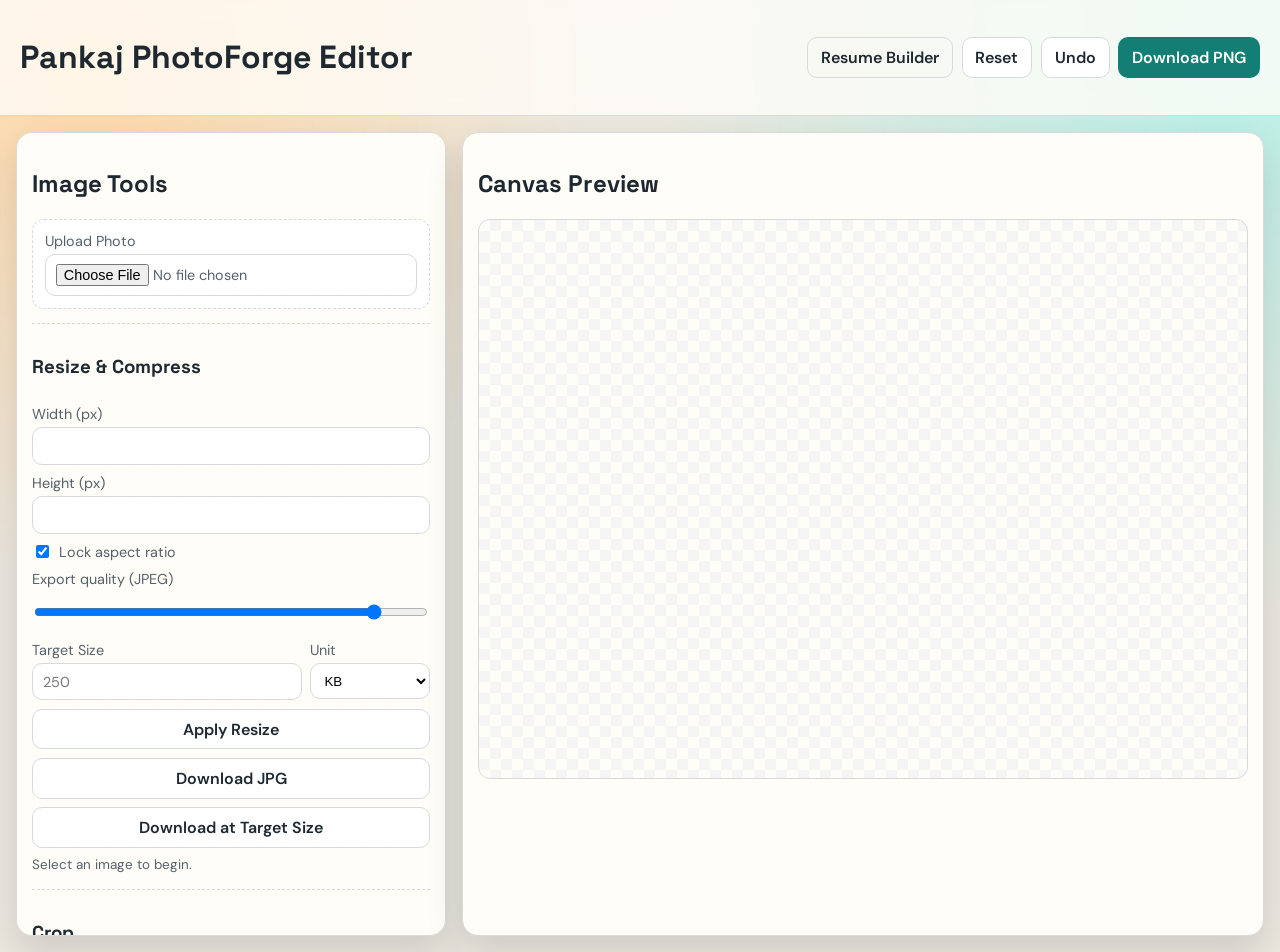
<file: photo-editor.html>
<!DOCTYPE html>
<html lang="en">
  <head>
    <meta charset="UTF-8" />
    <meta name="viewport" content="width=device-width, initial-scale=1.0" />
    <title>Pankaj PhotoForge Editor</title>
    <link rel="preconnect" href="https://fonts.googleapis.com" />
    <link rel="preconnect" href="https://fonts.gstatic.com" crossorigin />
    <link
      href="https://fonts.googleapis.com/css2?family=Space+Grotesk:wght@400;500;700&family=DM+Sans:wght@400;500;700&display=swap"
      rel="stylesheet"
    />
    <link rel="stylesheet" href="photo-editor.css" />
  </head>
  <body>
    <div class="noise" aria-hidden="true"></div>
    <header class="topbar">
      <h1>Pankaj PhotoForge Editor</h1>
      <div class="actions">
        <a class="btn ghost" href="index.html">Resume Builder</a>
        <button class="btn" id="resetBtn" type="button">Reset</button>
        <button class="btn" id="undoBtn" type="button">Undo</button>
        <button class="btn primary" id="downloadBtn" type="button">Download PNG</button>
      </div>
    </header>

    <main class="layout">
      <section class="panel controls">
        <h2>Image Tools</h2>

        <label class="upload">
          Upload Photo
          <input id="uploadInput" type="file" accept="image/*" />
        </label>

        <div class="control-group">
          <h3>Resize & Compress</h3>
          <label>
            Width (px)
            <input id="widthInput" type="number" min="32" step="1" />
          </label>
          <label>
            Height (px)
            <input id="heightInput" type="number" min="32" step="1" />
          </label>
          <label class="row">
            <input id="lockAspect" type="checkbox" checked />
            Lock aspect ratio
          </label>
          <label>
            Export quality (JPEG)
            <input id="qualityInput" type="range" min="0.2" max="1" step="0.01" value="0.92" />
          </label>
          <div class="target-size-grid">
            <label>
              Target Size
              <input id="targetSizeInput" type="number" min="1" step="1" placeholder="250" />
            </label>
            <label>
              Unit
              <select id="targetSizeUnit">
                <option value="KB">KB</option>
                <option value="MB">MB</option>
              </select>
            </label>
          </div>
          <button id="applyResize" class="btn" type="button">Apply Resize</button>
          <button id="downloadJpg" class="btn" type="button">Download JPG</button>
          <button id="downloadTarget" class="btn" type="button">Download at Target Size</button>
          <p id="sizeInfo" class="hint">Upload an image to see size details.</p>
        </div>

        <div class="control-group">
          <h3>Crop</h3>
          <p class="hint">Drag directly on the image to create crop selection. Use ratio preset and arrow keys for precision.</p>
          <label>
            Crop Ratio
            <select id="cropAspect">
              <option value="free">Free</option>
              <option value="1:1">1:1 Square</option>
              <option value="4:5">4:5 Portrait</option>
              <option value="3:4">3:4 Portrait</option>
              <option value="16:9">16:9 Wide</option>
            </select>
          </label>
          <button id="centerCrop" class="btn" type="button">Center Crop Preset</button>
          <div class="crop-arrows" aria-label="Move crop area">
            <button id="cropUp" class="btn" type="button">Up</button>
            <button id="cropLeft" class="btn" type="button">Left</button>
            <button id="cropRight" class="btn" type="button">Right</button>
            <button id="cropDown" class="btn" type="button">Down</button>
          </div>
          <button id="applyCrop" class="btn" type="button">Apply Crop</button>
          <button id="clearCrop" class="btn ghost" type="button">Clear Crop</button>
        </div>

        <div class="control-group">
          <h3>Rotate & Flip</h3>
          <div class="tool-grid">
            <button id="rotateLeft" class="btn" type="button">Rotate -90deg</button>
            <button id="rotateRight" class="btn" type="button">Rotate +90deg</button>
            <button id="flipH" class="btn" type="button">Flip Horizontal</button>
            <button id="flipV" class="btn" type="button">Flip Vertical</button>
          </div>
        </div>

        <div class="control-group">
          <h3>Enhance</h3>
          <label>Brightness <input id="brightness" type="range" min="-100" max="100" value="0" /></label>
          <label>Contrast <input id="contrast" type="range" min="-100" max="100" value="0" /></label>
          <label>Saturation <input id="saturation" type="range" min="-100" max="100" value="0" /></label>
          <label>Blur <input id="blur" type="range" min="0" max="8" value="0" step="0.1" /></label>
          <label>Sharpen <input id="sharpen" type="range" min="0" max="5" value="0" step="0.1" /></label>
          <button id="applyEnhance" class="btn" type="button">Apply Enhancements</button>
        </div>
      </section>

      <section class="panel preview">
        <h2>Canvas Preview</h2>
        <div class="canvas-wrap" id="canvasWrap">
          <canvas id="canvas" width="900" height="600"></canvas>
          <div id="cropRect" class="crop-rect hidden"></div>
        </div>
      </section>
    </main>

    <script src="photo-editor.js"></script>
  </body>
</html>
</file>
<file: photo-editor.css>
:root {
  --bg: #ece8df;
  --surface: #fffdf8;
  --ink: #1d2830;
  --muted: #55616b;
  --line: #d7d9dd;
  --accent: #137f74;
  --warn: #8f5f00;
  --shadow: 0 16px 36px rgba(18, 29, 38, 0.14);
}

* {
  box-sizing: border-box;
}

body {
  margin: 0;
  min-height: 100vh;
  color: var(--ink);
  font-family: "DM Sans", sans-serif;
  background:
    radial-gradient(circle at 7% 8%, #ffd9a8 0, transparent 34%),
    radial-gradient(circle at 96% 5%, #b7f0e7 0, transparent 38%),
    var(--bg);
}

h1,
h2,
h3 {
  font-family: "Space Grotesk", sans-serif;
}

.noise {
  position: fixed;
  inset: 0;
  pointer-events: none;
  opacity: 0.13;
  background-image:
    linear-gradient(to right, rgba(29, 40, 48, 0.06) 1px, transparent 1px),
    linear-gradient(to bottom, rgba(29, 40, 48, 0.05) 1px, transparent 1px);
  background-size: 26px 26px;
}

.topbar {
  position: sticky;
  top: 0;
  z-index: 20;
  display: flex;
  justify-content: space-between;
  align-items: center;
  gap: 1rem;
  padding: 1rem 1.25rem;
  border-bottom: 1px solid var(--line);
  backdrop-filter: blur(10px);
  background: color-mix(in oklab, var(--surface) 80%, transparent);
}

.actions {
  display: flex;
  gap: 0.55rem;
  flex-wrap: wrap;
  justify-content: flex-end;
}

.layout {
  padding: 1rem;
  display: grid;
  gap: 1rem;
  grid-template-columns: minmax(290px, 430px) minmax(420px, 1fr);
}

.panel {
  border: 1px solid var(--line);
  border-radius: 16px;
  background: color-mix(in oklab, var(--surface) 95%, white);
  box-shadow: var(--shadow);
  padding: 0.95rem;
}

.controls {
  max-height: calc(100vh - 6rem);
  overflow: auto;
}

.control-group {
  margin-top: 0.9rem;
  padding-top: 0.75rem;
  border-top: 1px dashed var(--line);
  display: grid;
  gap: 0.55rem;
}

label {
  display: flex;
  flex-direction: column;
  gap: 0.26rem;
  color: var(--muted);
  font-size: 0.9rem;
}

.row {
  flex-direction: row;
  align-items: center;
  gap: 0.4rem;
}

input,
button {
  font: inherit;
}

input[type="number"],
input[type="file"],
input[type="range"],
select {
  border: 1px solid var(--line);
  border-radius: 10px;
  padding: 0.55rem 0.6rem;
  background: #fff;
}

.upload {
  border: 1px dashed var(--line);
  border-radius: 12px;
  background: #fff;
  padding: 0.75rem;
}

.btn {
  border-radius: 10px;
  border: 1px solid var(--line);
  padding: 0.54rem 0.8rem;
  background: #fff;
  cursor: pointer;
  color: var(--ink);
  font-weight: 600;
  text-decoration: none;
  display: inline-flex;
  align-items: center;
  justify-content: center;
  min-height: 40px;
}

.btn.primary {
  background: var(--accent);
  color: #fff;
  border-color: transparent;
}

.btn.ghost {
  background: transparent;
}

.tool-grid {
  display: grid;
  grid-template-columns: 1fr 1fr;
  gap: 0.5rem;
}

.target-size-grid {
  display: grid;
  grid-template-columns: 1fr 120px;
  gap: 0.5rem;
}

.crop-arrows {
  display: grid;
  grid-template-columns: 1fr 1fr;
  gap: 0.5rem;
}

.hint {
  margin: 0;
  color: var(--muted);
  font-size: 0.84rem;
  line-height: 1.36;
}

.preview {
  overflow: auto;
}

.canvas-wrap {
  margin-top: 0.7rem;
  border: 1px solid var(--line);
  border-radius: 12px;
  min-height: 560px;
  background:
    linear-gradient(45deg, #f5f5f5 25%, transparent 25%),
    linear-gradient(-45deg, #f5f5f5 25%, transparent 25%),
    linear-gradient(45deg, transparent 75%, #f5f5f5 75%),
    linear-gradient(-45deg, transparent 75%, #f5f5f5 75%);
  background-size: 22px 22px;
  background-position: 0 0, 0 11px, 11px -11px, -11px 0;
  position: relative;
  overflow: hidden;
}

.crop-active {
  cursor: crosshair;
}

canvas {
  display: block;
  max-width: 100%;
  margin: 0 auto;
}

.crop-rect {
  position: absolute;
  border: 2px dashed var(--accent);
  background: color-mix(in oklab, var(--accent) 12%, transparent);
  pointer-events: none;
}

.hidden {
  display: none;
}

@media (max-width: 980px) {
  .topbar {
    align-items: flex-start;
    flex-direction: column;
  }

  .actions {
    width: 100%;
    justify-content: flex-start;
  }

  .actions .btn {
    flex: 1 1 160px;
  }

  .layout {
    grid-template-columns: 1fr;
  }

  .controls {
    max-height: none;
  }

  .target-size-grid {
    grid-template-columns: 1fr;
  }

  .tool-grid {
    grid-template-columns: 1fr;
  }
}
</file>
